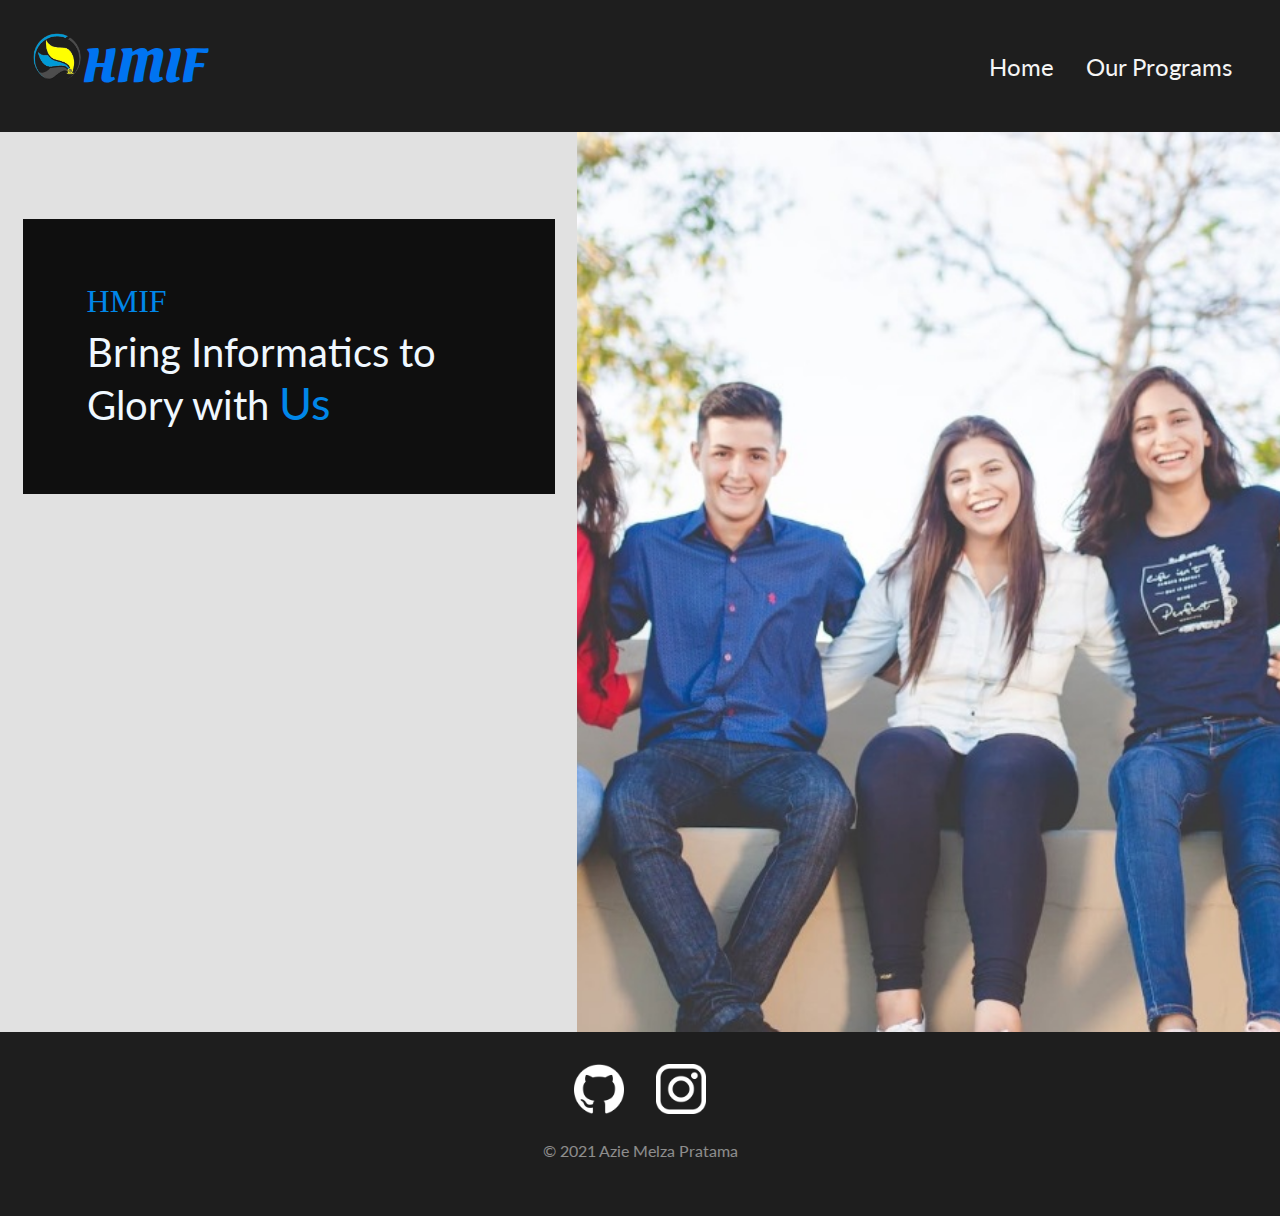
<file: index.html>
<!DOCTYPE html>
<html lang="en">
    <head>
        <meta charset="UTF-8" />
        <meta http-equiv="X-UA-Compatible" content="IE=edge" />
        <meta name="viewport" content="width=device-width, initial-scale=1.0" />
        <link rel="preconnect" href="https://fonts.googleapis.com" />
        <link rel="preconnect" href="https://fonts.gstatic.com" crossorigin />
        <link
            href="https://fonts.googleapis.com/css2?family=Lato:ital,wght@0,100;0,300;0,400;0,700;0,900;1,100;1,300;1,400;1,700;1,900&family=Oleo+Script:wght@400;700&display=swap"
            rel="stylesheet"
        />
        <link
            href="https://cdn.jsdelivr.net/npm/bootstrap@5.1.3/dist/css/bootstrap.min.css"
            rel="stylesheet"
            integrity="sha384-1BmE4kWBq78iYhFldvKuhfTAU6auU8tT94WrHftjDbrCEXSU1oBoqyl2QvZ6jIW3"
            crossorigin="anonymous"
        />
        <script
            src="https://cdn.jsdelivr.net/npm/bootstrap@5.1.3/dist/js/bootstrap.bundle.min.js"
            integrity="sha384-ka7Sk0Gln4gmtz2MlQnikT1wXgYsOg+OMhuP+IlRH9sENBO0LRn5q+8nbTov4+1p"
            crossorigin="anonymous"
        ></script>
        <link rel="stylesheet" href="./styles/shared/shared.css" />
        <link rel="stylesheet" href="./styles/index.css" />
        <title>HMIF</title>
    </head>
    <body>
        <header>
            <nav>
                <a href="index.html" id="logo">
                    <img src="/images/hmif-logo.png" alt="" />HMIF
                </a>
            </nav>
            <ul id="navbar">
                <li>
                    <a href="/index.html">Home</a>
                </li>
                <li>
                    <a href="/programs.html">Our Programs</a>
                </li>
            </ul>
        </header>
        <main>
            <section id="hero">
                <div id="hero-card" class="container-fluid">
                    <h3>HMIF</h3>
                    <p>Bring Informatics to Glory with <span>Us</span></p>
                </div>
            </section>
            <img
                src="/images/image 1.jpg"
                alt="landing-page-photo"
                id="landing-photo"
            />
        </main>
        <footer>
            <ul>
                <li>
                    <a href="https://github.com/aziemp66">
                        <img
                            src="./images/icon/github (1).png"
                            alt="my-github"
                        />
                    </a>
                </li>
                <li>
                    <a href="https://www.instagram.com/melza.moment">
                        <img src="./images/icon/insta (1).png" alt="my-insta" />
                    </a>
                </li>
            </ul>
            <p id="copyright">© 2021 Azie Melza Pratama</p>
        </footer>
    </body>
</html>
</file>
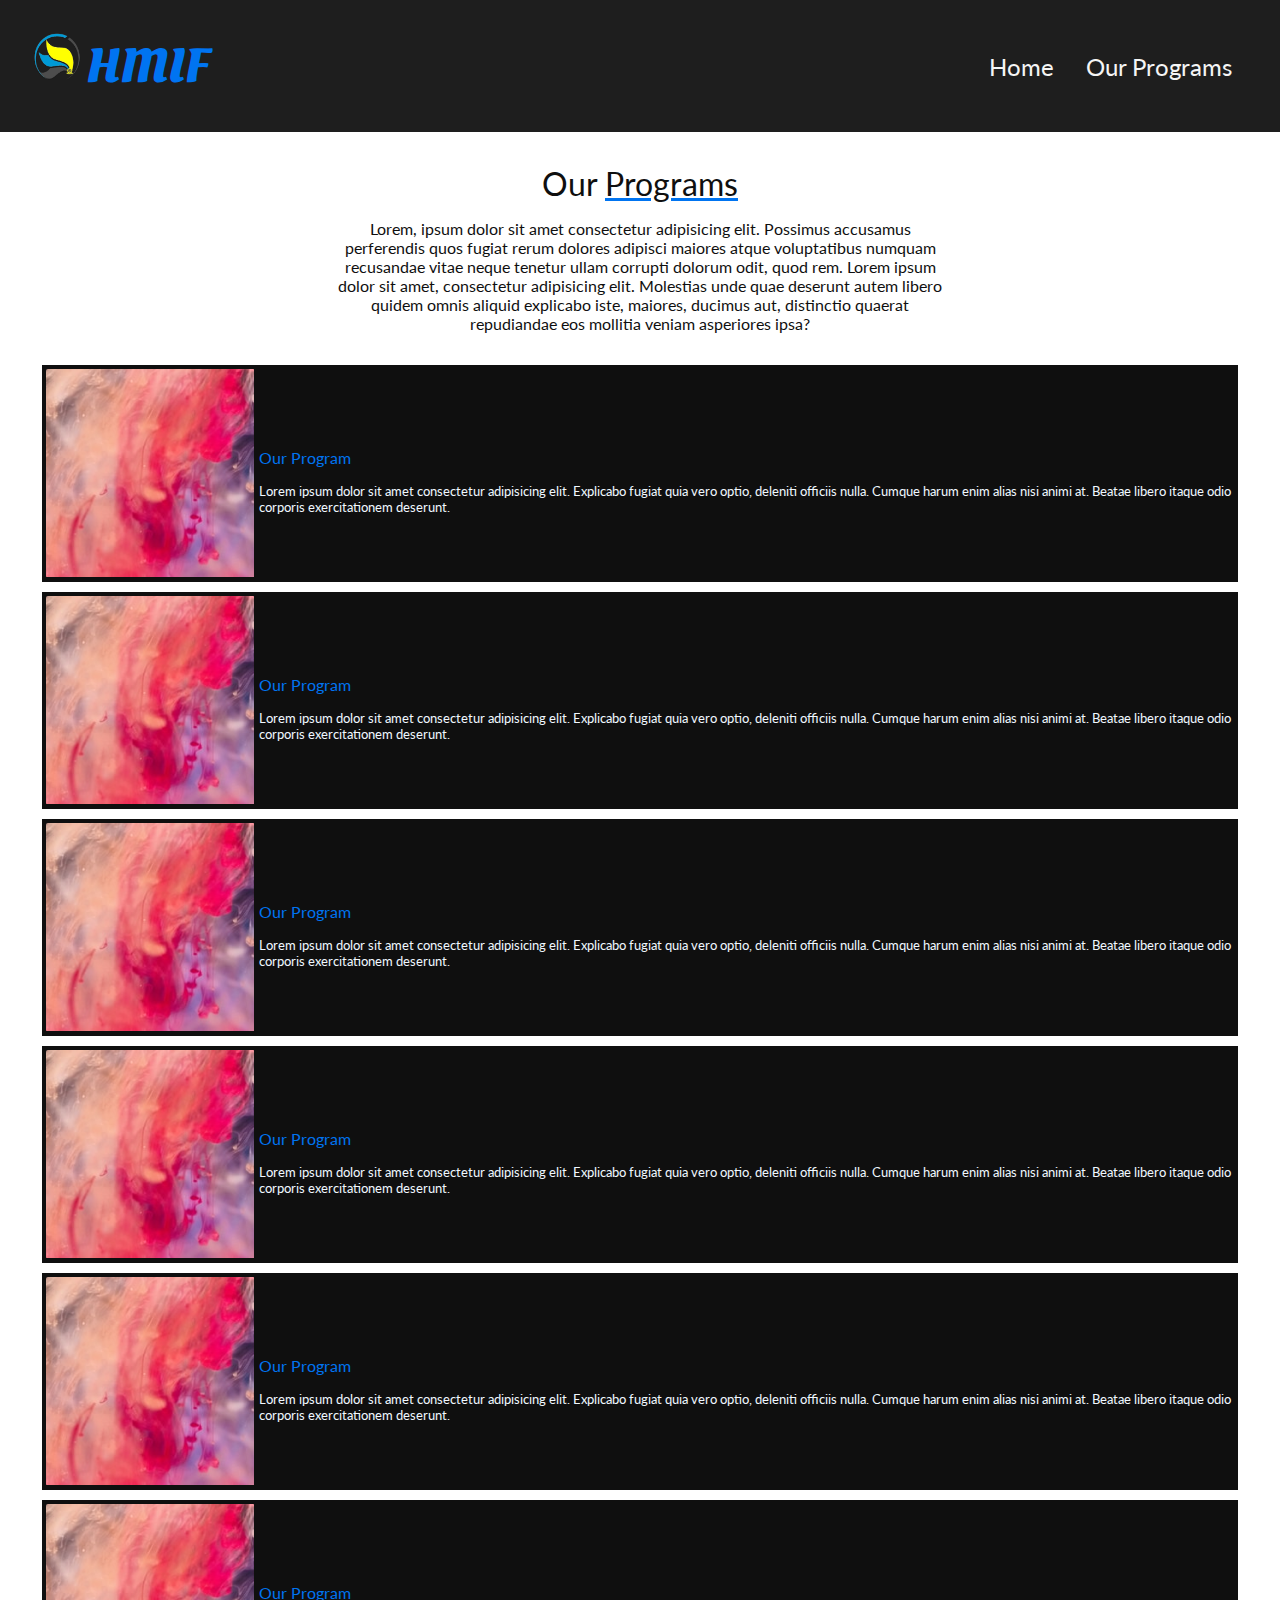
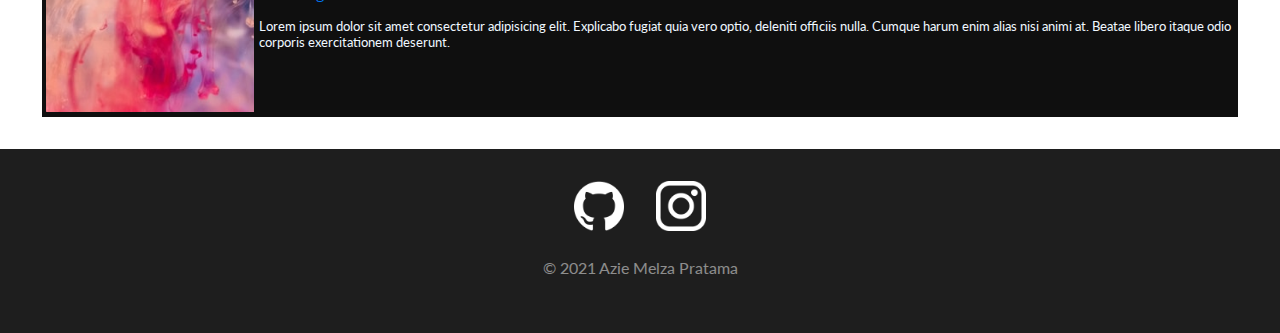
<file: programs.html>
<!DOCTYPE html>
<html lang="en">
    <head>
        <meta charset="UTF-8" />
        <meta http-equiv="X-UA-Compatible" content="IE=edge" />
        <meta name="viewport" content="width=device-width, initial-scale=1.0" />
        <link rel="preconnect" href="https://fonts.googleapis.com" />
        <link rel="preconnect" href="https://fonts.gstatic.com" crossorigin />
        <link
            href="https://fonts.googleapis.com/css2?family=Lato:ital,wght@0,100;0,300;0,400;0,700;0,900;1,100;1,300;1,400;1,700;1,900&family=Oleo+Script:wght@400;700&display=swap"
            rel="stylesheet"
        />
        <link
            href="https://cdn.jsdelivr.net/npm/bootstrap@5.1.3/dist/css/bootstrap.min.css"
            rel="stylesheet"
            integrity="sha384-1BmE4kWBq78iYhFldvKuhfTAU6auU8tT94WrHftjDbrCEXSU1oBoqyl2QvZ6jIW3"
            crossorigin="anonymous"
        />
        <script
            src="https://cdn.jsdelivr.net/npm/bootstrap@5.1.3/dist/js/bootstrap.bundle.min.js"
            integrity="sha384-ka7Sk0Gln4gmtz2MlQnikT1wXgYsOg+OMhuP+IlRH9sENBO0LRn5q+8nbTov4+1p"
            crossorigin="anonymous"
        ></script>
        <link rel="stylesheet" href="./styles/shared/shared.css" />
        <link rel="stylesheet" href="./styles/programs.css" />
        <title>HMIF</title>
    </head>
    <body>
        <header>
            <nav>
                <img src="/images/hmif-logo.png" alt="" />
                <a href="index.html" id="logo">HMIF</a>
            </nav>
            <ul id="navbar">
                <li>
                    <a href="/index.html">Home</a>
                </li>
                <li>
                    <a href="/programs.html">Our Programs</a>
                </li>
            </ul>
        </header>
        <main>
            <section id="description">
                <h2>Our <span>Programs</span></h2>
                <p>
                    Lorem, ipsum dolor sit amet consectetur adipisicing elit.
                    Possimus accusamus perferendis quos fugiat rerum dolores
                    adipisci maiores atque voluptatibus numquam recusandae vitae
                    neque tenetur ullam corrupti dolorum odit, quod rem. Lorem
                    ipsum dolor sit amet, consectetur adipisicing elit.
                    Molestias unde quae deserunt autem libero quidem omnis
                    aliquid explicabo iste, maiores, ducimus aut, distinctio
                    quaerat repudiandae eos mollitia veniam asperiores ipsa?
                </p>
            </section>
            <section>
                <ul id="programs" class="container">
                    <div class="row">
                        <li class="col">
                        <article>
                            <img src="./images/Image.png" alt="" />
                            <div>
                                <h3>Our Program</h3Our>
                                <p>Lorem ipsum dolor sit amet consectetur adipisicing elit. Explicabo fugiat quia vero optio, deleniti officiis nulla. Cumque harum enim alias nisi animi at. Beatae libero itaque odio corporis exercitationem deserunt.</p>
                            </div>
                        </article>
                    </li>
                    <li class="col">
                        <article>
                            <img src="./images/Image.png" alt="" />
                            <div>
                                <h3>Our Program</h3Our>
                                <p>Lorem ipsum dolor sit amet consectetur adipisicing elit. Explicabo fugiat quia vero optio, deleniti officiis nulla. Cumque harum enim alias nisi animi at. Beatae libero itaque odio corporis exercitationem deserunt.</p>
                            </div>
                        </article>
                    </li>
                    <li class="col">
                        <article>
                            <img src="./images/Image.png" alt="" />
                            <div>
                                <h3>Our Program</h3Our>
                                <p>Lorem ipsum dolor sit amet consectetur adipisicing elit. Explicabo fugiat quia vero optio, deleniti officiis nulla. Cumque harum enim alias nisi animi at. Beatae libero itaque odio corporis exercitationem deserunt.</p>
                            </div>
                        </article>
                    </li>
                    </div>
                    <div class="row">
                        <li class="col">
                        <article>
                            <img src="./images/Image.png" alt="" />
                            <div>
                                <h3>Our Program</h3Our>
                                <p>Lorem ipsum dolor sit amet consectetur adipisicing elit. Explicabo fugiat quia vero optio, deleniti officiis nulla. Cumque harum enim alias nisi animi at. Beatae libero itaque odio corporis exercitationem deserunt.</p>
                            </div>
                        </article>
                    </li>
                    <li class="col">
                        <article>
                            <img src="./images/Image.png" alt="" />
                            <div>
                                <h3>Our Program</h3Our>
                                <p>Lorem ipsum dolor sit amet consectetur adipisicing elit. Explicabo fugiat quia vero optio, deleniti officiis nulla. Cumque harum enim alias nisi animi at. Beatae libero itaque odio corporis exercitationem deserunt.</p>
                            </div>
                        </article>
                    </li>
                    <li class="col">
                        <article>
                            <img src="./images/Image.png" alt="" />
                            <div>
                                <h3>Our Program</h3Our>
                                <p>Lorem ipsum dolor sit amet consectetur adipisicing elit. Explicabo fugiat quia vero optio, deleniti officiis nulla. Cumque harum enim alias nisi animi at. Beatae libero itaque odio corporis exercitationem deserunt.</p>
                            </div>
                        </article>
                    </li>
                    </div>
                </ul>
            </section>
        </main>
        <footer>
            <ul>
                <li>
                    <a href="https://github.com/aziemp66">
                        <img
                            src="./images/icon/github (1).png"
                            alt="my-github"
                        />
                    </a>
                </li>
                <li>
                    <a href="https://www.instagram.com/melza.moment">
                        <img src="./images/icon/insta (1).png" alt="my-insta" />
                    </a>
                </li>
            </ul>
            <p id="copyright">© 2021 Azie Melza Pratama</p>
        </footer>
    </body>
</html>
</file>
<file: styles/shared/shared.css>
* {
    font-family: "Lato", sans-serif;
    font-weight: 400;
    font-size: 1rem;
    padding: 0;
    margin: 0;
}
body {
    margin: 0 auto;
}
nav {
    justify-content: center;
    align-items: center;
}
nav img {
    width: 50px;
    height: 50px;
    justify-content: center;
    align-items: center;
}
header {
    padding: 2rem;
    display: flex;
    justify-content: space-between;
    background-color: rgb(30, 30, 30);
}
#logo {
    font-family: "Oleo Script", serif;
    color: #0074f1;
    text-decoration: none;
    font-size: 3rem;
    font-weight: bold;
}
#navbar {
    list-style: none;
    display: flex;
    justify-content: center;
    align-items: center;
}
#navbar li {
    position: relative;
    margin: 0 1rem;
    vertical-align: middle;
}
#navbar li a {
    font-size: 1.5rem;
    margin: 0 auto;
    color: whitesmoke;
    text-decoration: none;
}
#navbar li a:hover,
#navbar li a:active {
    color: #0074f1;
}
footer {
    padding: 2rem;

    background-color: rgb(30, 30, 30);
}
footer ul {
    display: flex;
    justify-content: center;
    list-style: none;
}
footer img {
    margin: 0 1rem;
    height: 50px;
    width: 50px;
}
#copyright {
    margin: 1.5rem auto;
    display: block;
    text-align: center;
    color: rgba(255, 255, 255, 0.5);
}
@media (max-width: 48rem) {
    #logo {
        font-size: 1.5rem;
    }
    #navbar li a {
        font-size: 1rem;
    }
    nav img {
        display: none;
    }
}
</file>
<file: styles/index.css>
main {
    background-color: rgb(225, 225, 225);
    display: flex;
}
#hero {
    width: 50vw;
    height: 100vh;
    justify-content: center;
    align-items: center;
}
img {
    object-fit: cover;
    overflow: hidden;
}
#hero-card {
    width: 70%;
    margin: 15% auto;
    background-color: rgb(15, 15, 15);
    padding: 4rem;
}
#hero-card h3 {
    font-family: "Oleo Scripts";
    font-size: 2rem;
    font-weight: 400;
    color: #0087e9;
}
#hero-card p {
    color: aliceblue;
    font-size: 2.5rem;
    margin-top: 0.5rem;
}
#hero-card p span {
    font-size: 2.8rem;
    color: #0087e9;
}

@media (max-width: 48rem) {
    #landing-photo {
        top: 50%;
        position: absolute;
        width: 100vw;
    }
    #hero {
        width: 100vw;
    }
    #hero-card {
        margin: 25% auto;
        width: 100%;
        padding: 1rem;
    }
    #hero-card h3 {
        font-size: 3rem;
    }
    #hero-card p {
        font-size: 2rem;
    }
    #hero-card p span {
        font-size: 2rem;
    }
}
</file>
<file: styles/programs.css>
main {
    margin: 2rem;
}
#description {
    width: 50%;
    margin: 0 auto;
    color: rgb(15, 15, 15);
}
#description h2,
#description h2 span {
    font-size: 2rem;
    text-align: center;
}
#description h2 span {
    text-decoration: underline;
    text-decoration-color: #0074f1;
}
#description p {
    margin-top: 1rem;
    text-align: center;
}
#programs {
    list-style: none;
    margin-top: 2rem;
}
#programs li {
    background-color: rgb(15, 15, 15);
    margin: 10px;
}

#programs li article {
    display: flex;
    justify-content: center;
    align-items: center;
}
#programs li article img {
    object-fit: cover;
    border-radius: 6px;
    padding: 4px;
}
#programs li article h3 {
    color: #0074f1;
    margin-top: 1rem;
}
#programs li article p {
    color: aliceblue;
    font-size: 0.8rem;
    margin-top: 1rem;
}
@media (max-width: 48rem) {
    #programs li article {
        width: 100%;
    }
    #programs li article h3 {
        font-size: 1rem;
    }
    #programs li article p {
        font-size: 0.7rem;
    }
}
</file>
